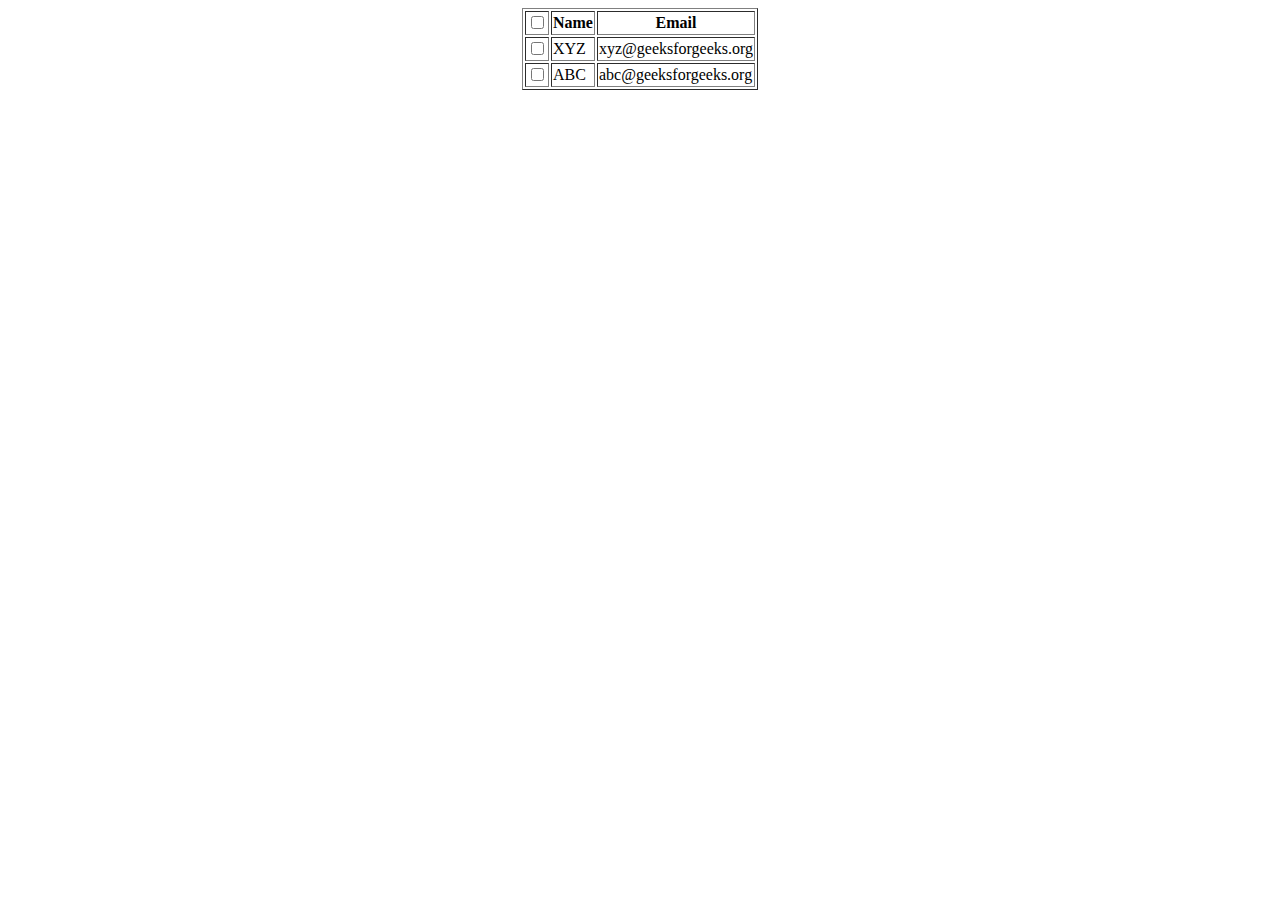
<file: templates/check.html>
<!DOCTYPE html> 
<html> 
  
<head> 
    <title>Dynamic Table with Checkboxes</title> 
  
    <style> 
        table { 
            margin: auto; 
        } 
    </style> 
  
    <script> 
        function toggle(source) { 
            let checkboxes = document 
                .querySelectorAll('input[type="checkbox"]'); 
            for (let i = 0; i < checkboxes.length; i++) { 
                if (checkboxes[i] != source) 
                    checkboxes[i].checked = source.checked; 
            } 
        } 
    </script> 
</head> 
  
<body> 
    <table border="1"> 
        <tr> 
            <th><input type="checkbox" onclick="toggle(this);"></th> 
            <th>Name</th> 
            <th>Email</th> 
        </tr> 
        <tr> 
            <td><input type="checkbox" name="select"></td> 
            <td>XYZ</td> 
            <td>xyz@geeksforgeeks.org</td> 
        </tr> 
        <tr> 
            <td><input type="checkbox" name="select"></td> 
            <td>ABC</td> 
            <td>abc@geeksforgeeks.org</td> 
        </tr> 
    </table> 
</body> 
  
</html>
</file>
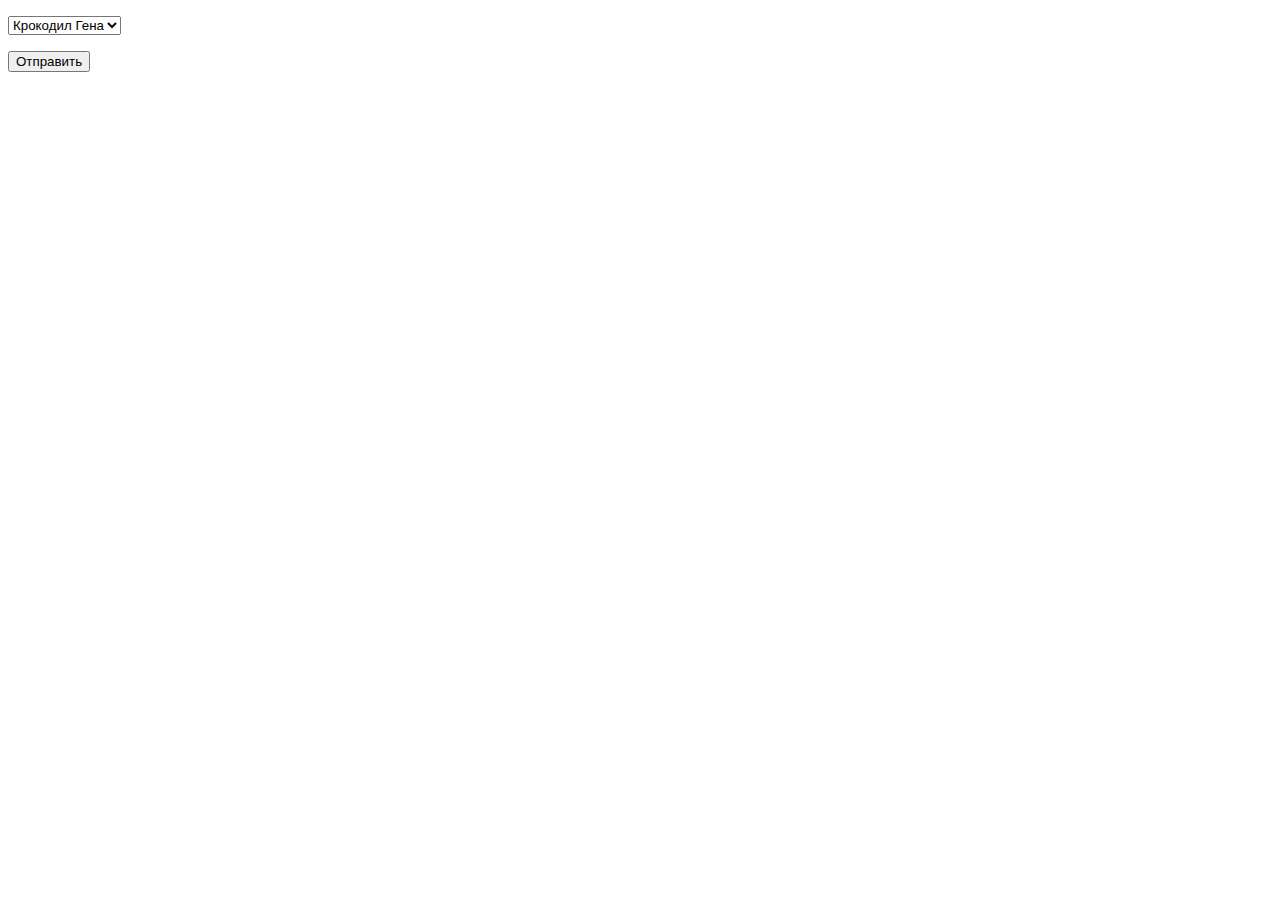
<file: templates/select.html>
<!DOCTYPE HTML>
<html>
 <head>
  <meta charset="utf-8">
  <title>Тег SELECT</title>
 </head>
 <body>  
 
  <form method="post">
   <p><select  name="select">
    <option value="1">Чебурашка</option>
    <option selected value="2">Крокодил Гена</option>
    <option value="3">Шапокляк</option>
    <option value="4">Крыса Лариса</option>
   </select></p>
   <p><input type="submit" value="Отправить"></p>
  </form>

 </body>
</html>
</file>
